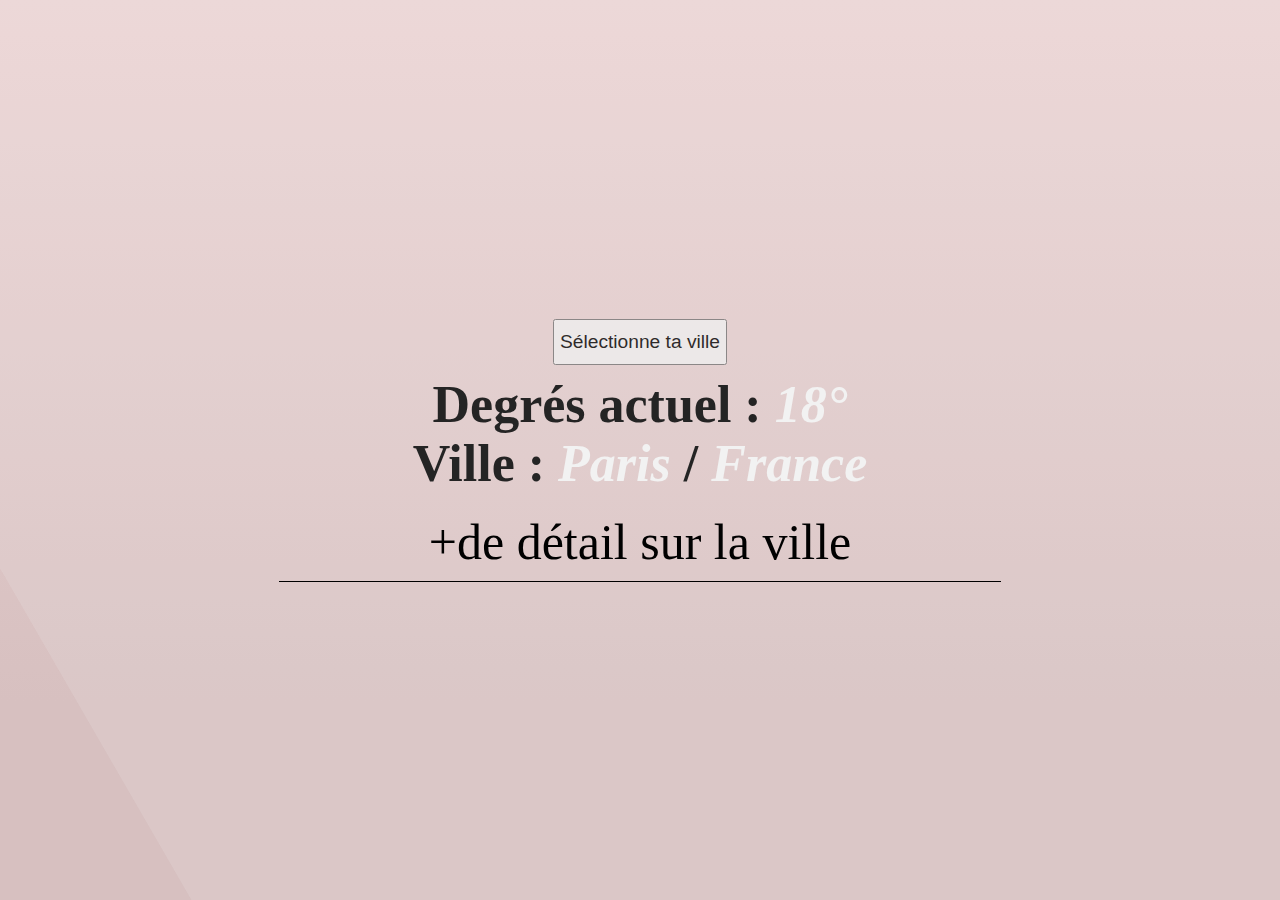
<file: index.html>
<html>
<head>
<title>BackgroundChangement</title>
<meta http-equiv="Content-Type" content="text/html; charset=utf-8">
<link rel="stylesheet" href="BackgroundChangement.css" /></head>

<section class="background">

    <button class="buttonVille">Sélectionne ta ville</button>
    
    <div class="zoneDegres">
        <h1>Degrés actuel : <em id="degres">18°</em></h1>
        
    </div>
    
    <div class="zoneVille">
        <h1>Ville : <em id="ville"> Lyon </em> / <em id="pays">France</em></h1>
    </div>
     
    <div id="plusDeDetail">
        <div class="infoVille"> +de détail sur la ville</div>
    </div>

    <section class="zonePlusDinfo">
        <div class="infoPlus">
            <h1>Le <em class="donnees dateDuJour">27/02/2023 :</em></h1>
            <h1>Degrés Min : <em id="tempMin" class="donnees">2°</em></h1>
            <h1>Degrés Max : <em id="tempMax" class="donnees">16°</em></h1>
            <h1>Température ressentie : <em id="tempRessenti" class="donnees">10%</em></h1>
            <h1>Vent : <em id="ventSpeed" class="donnees">2km/h</em></h1>
        </div>
    </section>
    
</section>

<!-- <section class="zonePlusDinfo">
    <div class="infoPlus">
        <h1>27/02/2023</h1>
        <h1>Degrés Min : <em id="tempMin">2°</em></h1>
        <h1>Degrés Max : <em id="tempMax">16°</em></h1>
        <h1>Température ressentie : <em id="tempRessenti">10%</em></h1>
        <h1>Vent : <em id="ventSpeed">2km/h</em></h1>
    </div>
</section> -->

<script src="BackgroundChangement.js"></script>
</html>
</file>
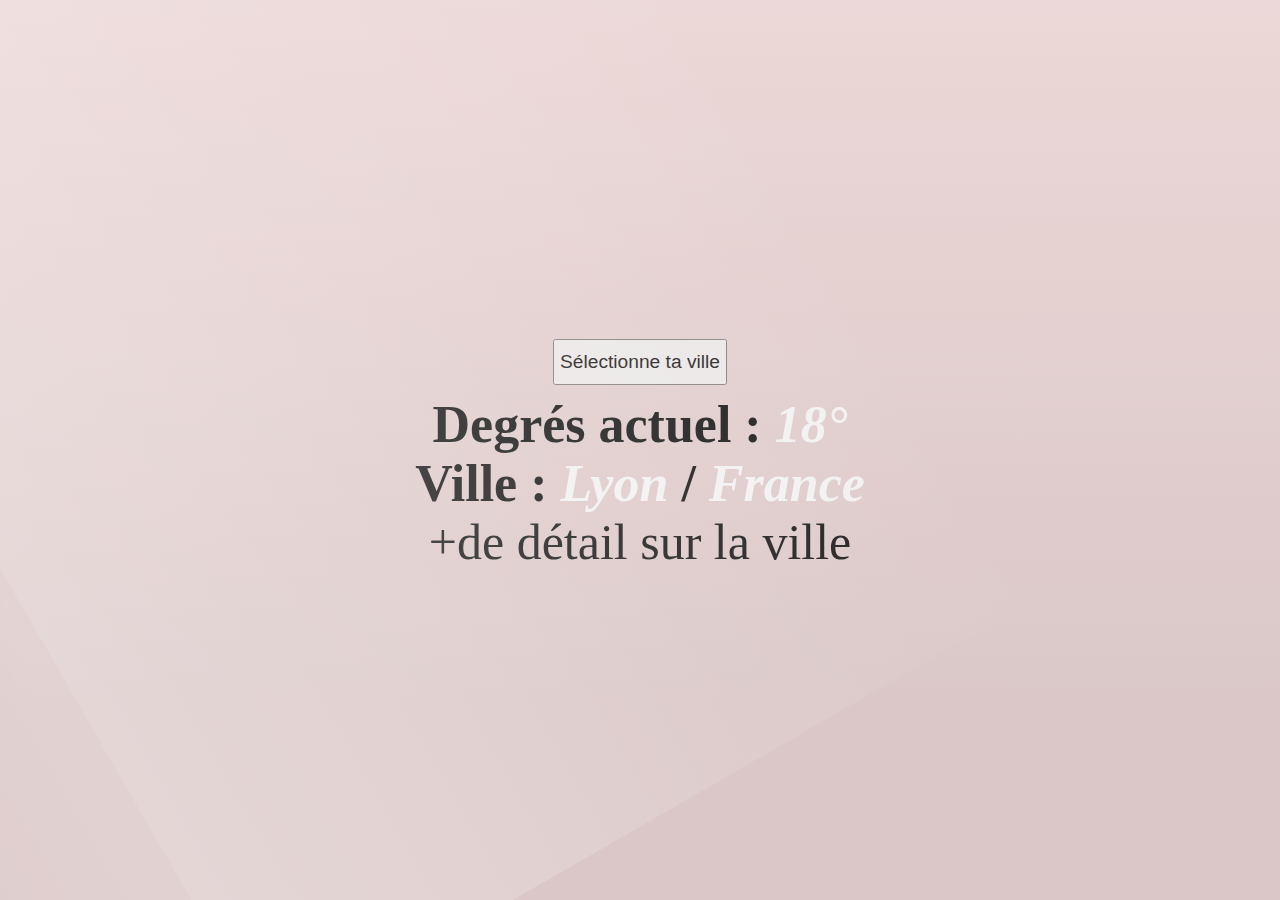
<file: BackgroundChangement.html>
<html>
<head>
<title>BackgroundChangement</title>
<meta http-equiv="Content-Type" content="text/html; charset=utf-8">
<link rel="stylesheet" href="BackgroundChangement.css" /></head>

<section class="background">

    <button class="buttonVille">Sélectionne ta ville</button>
    
    <div class="zoneDegres">
        <h1>Degrés actuel : <em id="degres">18°</em></h1>
        
    </div>
    
    <div class="zoneVille">
        <h1>Ville : <em id="ville"> Lyon </em> / <em id="pays">France</em></h1>
    </div>
     
    <div class="plusDeDetail">
        <div class="infoVille"> +de détail sur la ville</div>
    </div>

    <section class="zonePlusDinfo">
        <div class="infoPlus">
            <h1>Le <em class="donnees dateDuJour">27/02/2023 :</em></h1>
            <h1>Degrés Min : <em id="tempMin" class="donnees">2°</em></h1>
            <h1>Degrés Max : <em id="tempMax" class="donnees">16°</em></h1>
            <h1>Température ressentie : <em id="tempRessenti" class="donnees">10%</em></h1>
            <h1>Vent : <em id="ventSpeed" class="donnees">2km/h</em></h1>
        </div>
    </section>
    
</section>

<!-- <section class="zonePlusDinfo">
    <div class="infoPlus">
        <h1>27/02/2023</h1>
        <h1>Degrés Min : <em id="tempMin">2°</em></h1>
        <h1>Degrés Max : <em id="tempMax">16°</em></h1>
        <h1>Température ressentie : <em id="tempRessenti">10%</em></h1>
        <h1>Vent : <em id="ventSpeed">2km/h</em></h1>
    </div>
</section> -->

<script src="BackgroundChangement.js"></script>
</html>
</file>
<file: BackgroundChangement.css>
*{
    margin: 0;
    padding: 0;
}
h1{
    font-size: 52px;
}

.background{
    display: flex;
    width: 100%;
    height: 100%;
    background: linear-gradient(0deg, rgba(215,192,192,1) 22%, rgba(236,212,212,1) 100%);
    justify-content: center;
    align-items: center;
    flex-direction: column;
    position: relative;
    overflow: hidden;
}

.background::before{
    content: '';
    opacity: 15%;
    position: absolute;
    top: -50%;
    right: -1579px;
    bottom: -50%;
    left: -50%;
    background-color: #f2f2f2;
    transform: rotateZ(60deg) translate(-5em, 7.5em);
    animation: refletBackground 3s ease-in-out infinite alternate-reverse;
}

@keyframes refletBackground {
    100% {
        right: 200px;
    }
}


#plusDeDetail{
    border-bottom: solid 1px black;
    padding: 10px 150px;
    margin: 10px 5px;
    cursor: pointer;
    position: relative;
    overflow: hidden;
    animation: Bounce 1s ease 0s 1 normal forwards;
    transition: all 0.2s;
    }
#plusDeDetail:hover{
    border-radius: 50px;
    border: solid 1px black;
    background: rgb(221,218,218);
    background: linear-gradient(0deg, rgba(221,218,218,1) 22%, rgba(242,242,242,1) 100%);
    padding: 10px 150px;
    margin: 10px 5px;
    cursor: pointer;
    position: relative;
    overflow: hidden;
    animation: bougeRapide 1.3s ease-in-out infinite;
    }

@keyframes bougeRapide {
    100% {
        top: -2px;
    }
}

.plusDeDetail::after{
    content: '';
    opacity: 55%;
    position: absolute;
    top: -50%;
    right: 41%;
    bottom: -50%;
    left: -50%;
    background: linear-gradient(to bottom, rgba(229, 172, 142, 0), rgba(255,255,255,0.5) 50%, rgba(229, 172, 142, 0));
    transform: rotateZ(60deg) translate(-5em, 7.5em);
}
.plusDeDetail:hover::after{
    animation: reflet 1s ease-in-out 1;
}

@keyframes reflet {
    100% {
        right: -241%;
        transform: rotateZ(60deg) translate(1em, -9em);
    }
}

@keyframes Bounce {
	0% {
		animation-timing-function: ease-in;
		opacity: 1;
		transform: translateY(-45px);
	}

	24% {
		opacity: 1;
	}

	40% {
		animation-timing-function: ease-in;
		transform: translateY(-24px);
	}

	65% {
		animation-timing-function: ease-in;
		transform: translateY(-12px);
	}

	82% {
		animation-timing-function: ease-in;
		transform: translateY(-6px);
	}

	93% {
		animation-timing-function: ease-in;
		transform: translateY(-4px);
	}

	25%,
	55%,
	75%,
	87% {
		animation-timing-function: ease-out;
		transform: translateY(0px);
	}

	100% {
		animation-timing-function: ease-out;
		opacity: 1;
		transform: translateY(0px);
	}
}


button{
    padding: 10px 5px;
    margin: 10px 5px;
    font-size: larger;
    opacity: 0.8;
}
.infoVille{
    font-size: 50px;
}

.zoneDegres{
    display: flex;
    justify-content: center;
    flex-direction: column;
    align-items: center;
}
.zoneVille{
    display: flex;
    justify-content: center;
    flex-direction: column;
    align-items: center;
}


#degres, #ville, #pays{
    color: #f2f2f2;
}

.donnees{
    color: #f2f2f2;
}


.zonePlusDinfo{
    display: none;
    position: relative;
    z-index: 2;
    top: 23px;
    width: 80%;
    background: rgb(215,192,192);
    background: linear-gradient(0deg, rgb(180, 132, 132)) 22%, rgb(230, 195, 195) 100%;
    flex-direction: column;
    align-items: center;
    justify-content: space-around;
    border-radius: 70px;
    padding: 55px 25px;
    border: 1px solid rgb(133, 125, 125);
    transition: all 1s ease;
}

.infoPlus{
    display: flex;
    align-items: center;
    flex-direction: column;
}

.dateDuJour{
    font-size: 45px;
}


.infoPlus h1{
    font-size: 35px;
}


.temperatureFraiche{
    background : linear-gradient(180deg, rgba(49,252,248,1) 15%, rgba(11,97,228,1) 97%);
}
.temperatureMedium{
    background : linear-gradient(180deg, rgba(252,180,49,1) 15%, rgba(228,148,11,1) 97%);
}
.temperatureChaude{
    background : linear-gradient(180deg, rgba(252,49,49,1) 15%, rgba(181,11,11,1) 97%);
}
</file>
